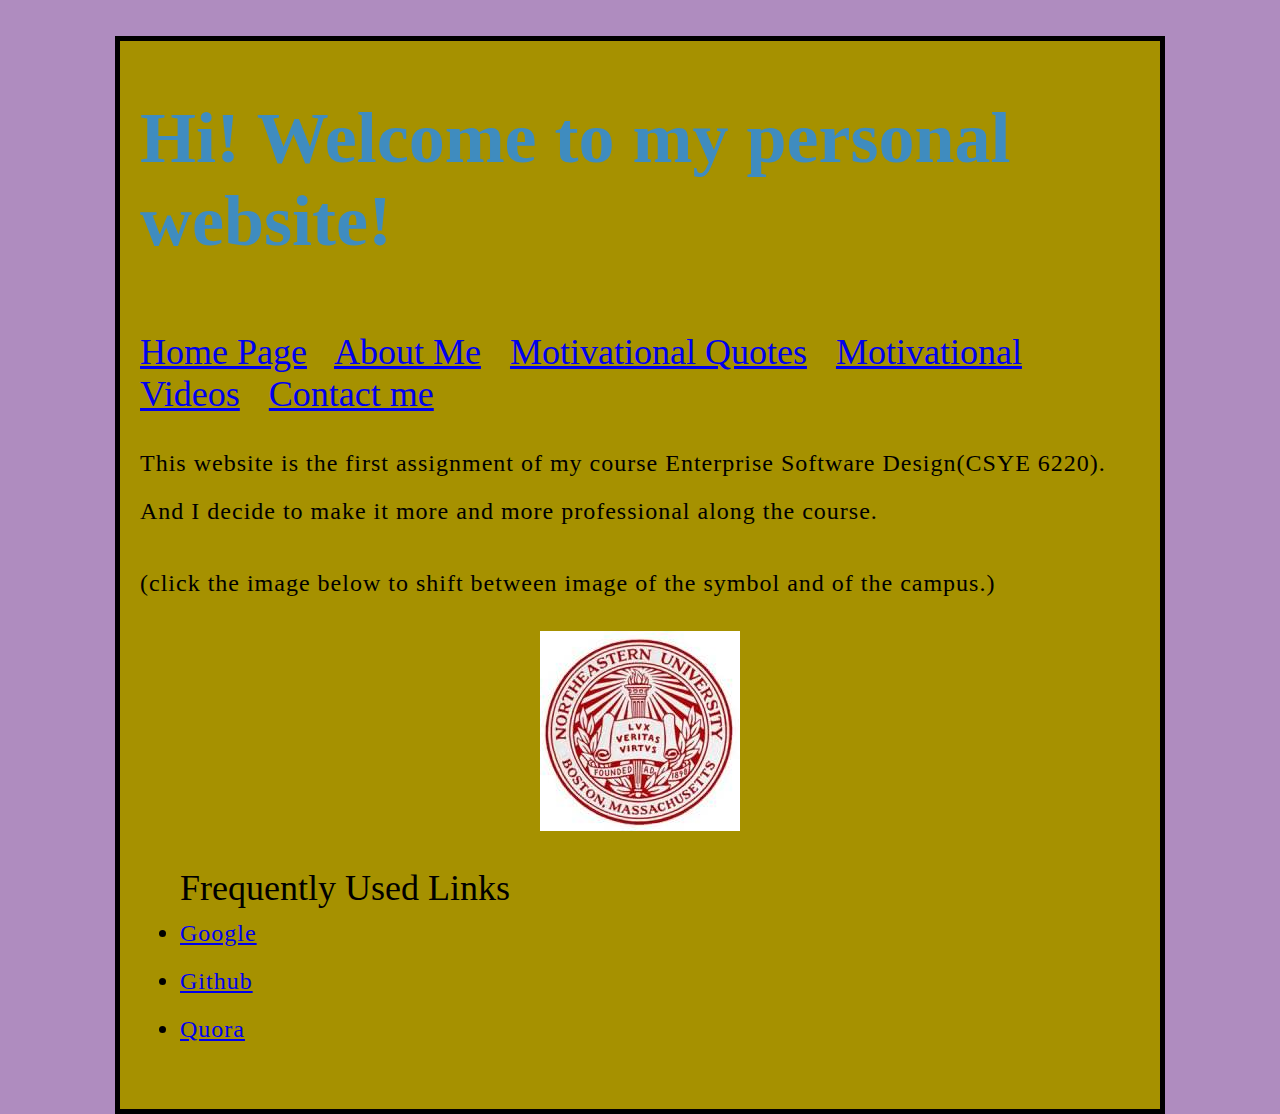
<file: index.html>
<!DOCTYPE html>
<html>
<head>
	<meta charset="utf-8">
	<title>Welcome to my web site!</title>
	<link rel="stylesheet" type="text/css" href="styles/style.css">
</head>
<body>
	<h1>Hi! Welcome to my personal website!</h1>
	<a href="index.html">Home Page</a>
	<a href="aboutme.html">About Me</a>
	<a href="motivationalquotes.html">Motivational Quotes</a>
	<a href="motivationalvideos.html">Motivational Videos</a>
	<a href="contactme.html">Contact me</a>
	<p>
		This website is the first assignment of my course Enterprise Software Design(CSYE 6220).
		 And I decide to make it more and more professional along the course.
	</p>
	<p>(click the image below to shift between image of the symbol and of the campus.)</p>
	<img src="images/symbol_of_neu.jpg" alt="">

	<ul>Frequently Used Links
		<li><a href="https://www.google.com">Google</a></li>
		<li><a href="https://github.com/">Github</a></li>
		<li><a href="https://www.quora.com">Quora</a></li>
	</ul>

	<script type="text/javascript" src="scripts/main.js"></script>
</body>
</html>
</file>
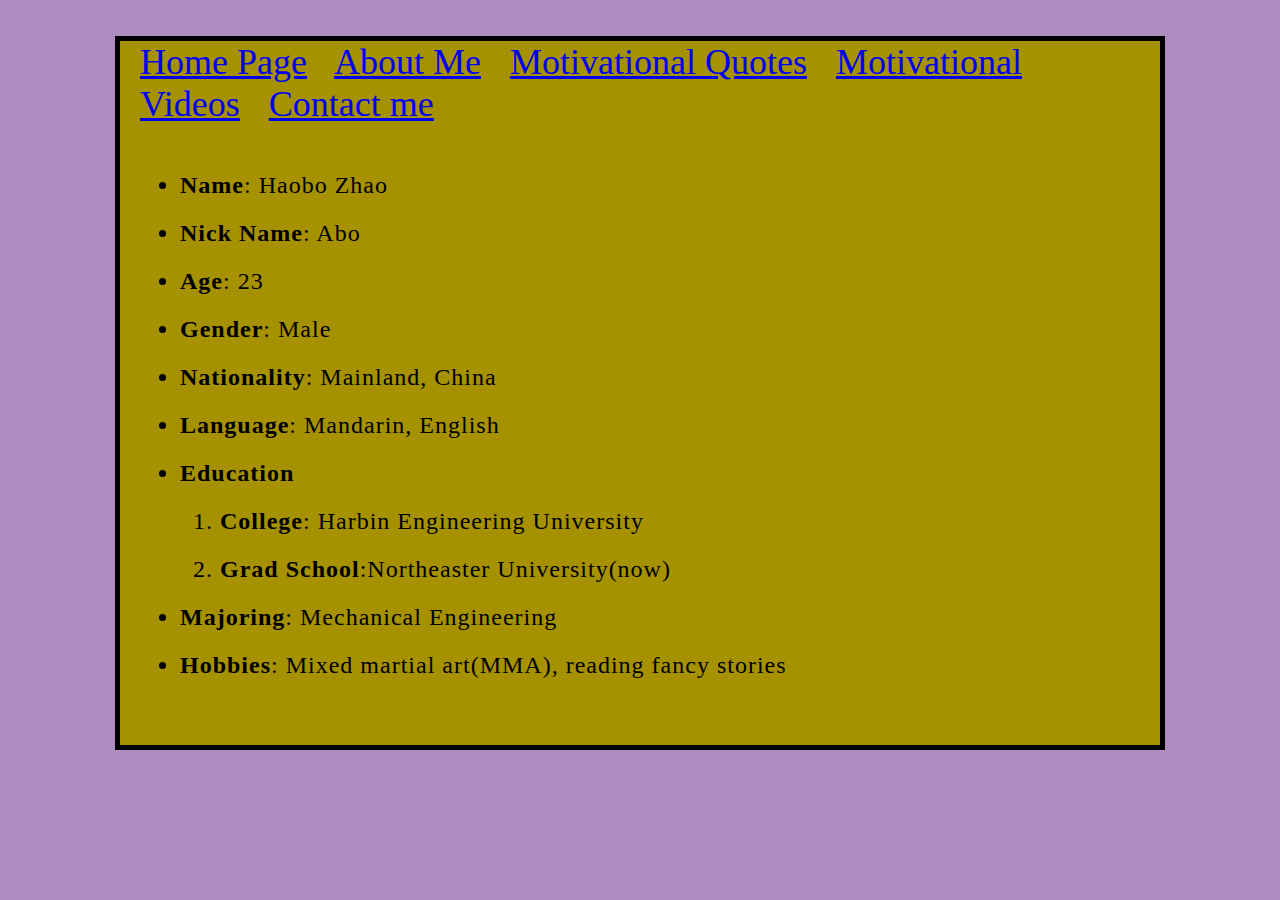
<file: aboutme.html>
<!DOCTYPE html>
<html>
	<head>
		<meta charset="utf-8">
		<title>About Me</title>
		<link rel="stylesheet" type="text/css" href="styles/style.css">
	</head>
	<body>
		<a href="index.html">Home Page</a>
		<a href="aboutme.html">About Me</a>
		<a href="motivationalquotes.html">Motivational Quotes</a>
		<a href="motivationalvideos.html">Motivational Videos</a>
		<a href="contactme.html">Contact me</a>
		<ul>
			<li><strong>Name</strong>: Haobo Zhao</li>
			<li><strong>Nick Name</strong>: Abo</li>
			<li><strong>Age</strong>: 23</li>
			<li><strong>Gender</strong>: Male</li>
			<li><strong>Nationality</strong>: Mainland, China</li>
			<li><strong>Language</strong>: Mandarin, English</li>
			<li><strong>Education</strong>
				<ol>
					<li><strong>College</strong>: Harbin Engineering University</li>
					<li><strong>Grad School</strong>:Northeaster University(now)</li>
				</ol>
			</li>
			<li><strong>Majoring</strong>: Mechanical Engineering</li>
			<li><strong>Hobbies</strong>: Mixed martial art(MMA), reading fancy stories</li>
		</ul>
	</body>
</html>
</file>
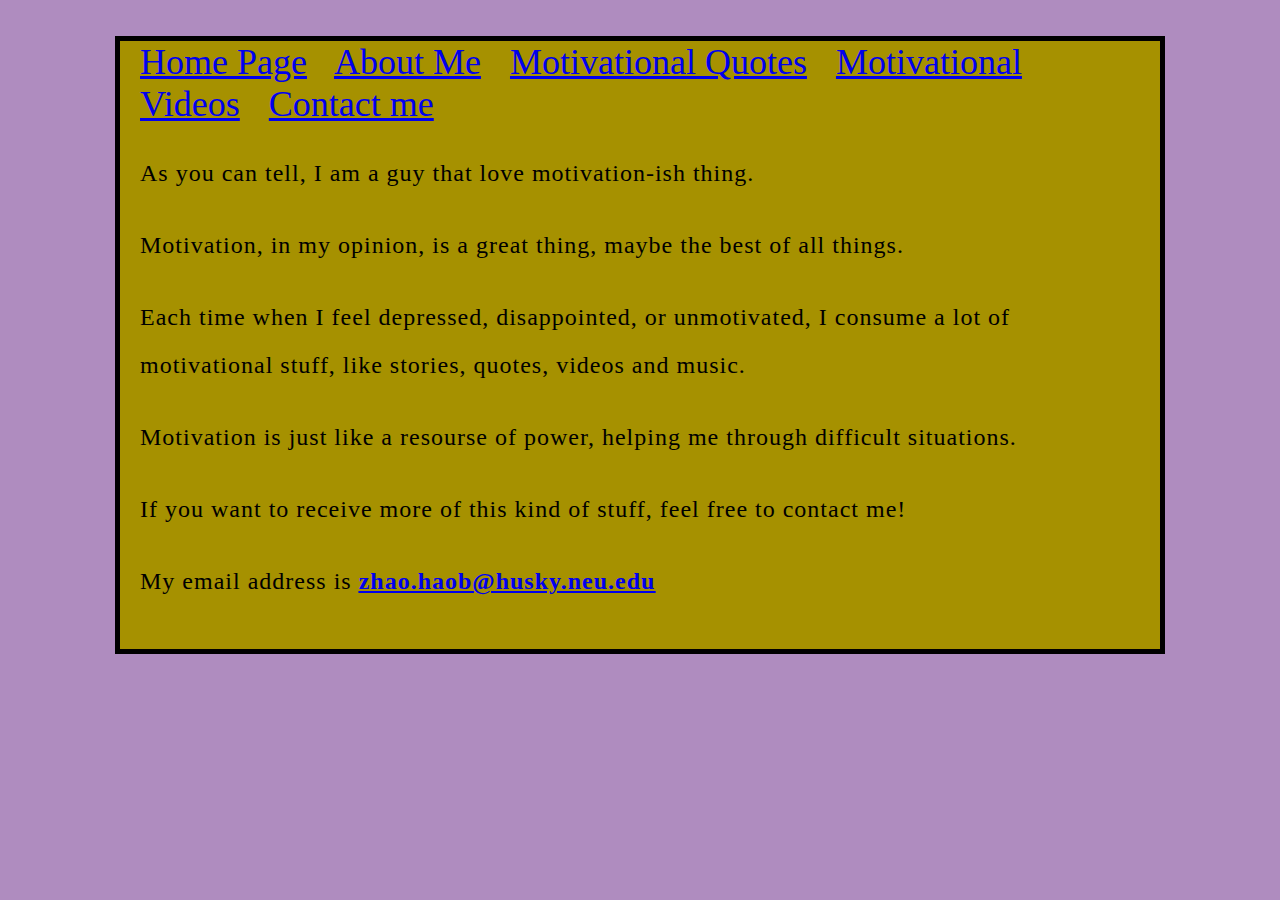
<file: contactme.html>
<!DOCTYPE html>
<html>
	<head>
		<meta charset="utf-8">
		<title>Contact me</title>
		<link rel="stylesheet" type="text/css" href="styles/style.css">
	</head>
	<body>
		<a href="index.html">Home Page</a>
		<a href="aboutme.html">About Me</a>
		<a href="motivationalquotes.html">Motivational Quotes</a>
		<a href="motivationalvideos.html">Motivational Videos</a>
		<a href="contactme.html">Contact me</a>
		<p>As you can tell, I am a guy that love motivation-ish thing.</p>
		<p>Motivation, in my opinion, is a great thing, maybe the best of all things.</p>
		<p>Each time when I feel depressed, disappointed, or unmotivated, I consume a lot of motivational stuff, like stories, quotes, videos and music.</p>
		<p>Motivation is just like a resourse of power, helping me through difficult situations.</p>
		<p>If you want to receive more of this kind of stuff, feel free to contact me!</p>
		<p>My email address is <a href="mailto:zhao.haob@husky.neu.edu"><u><strong>zhao.haob@husky.neu.edu</strong></u></a></p>
	</body>
</html>
</file>
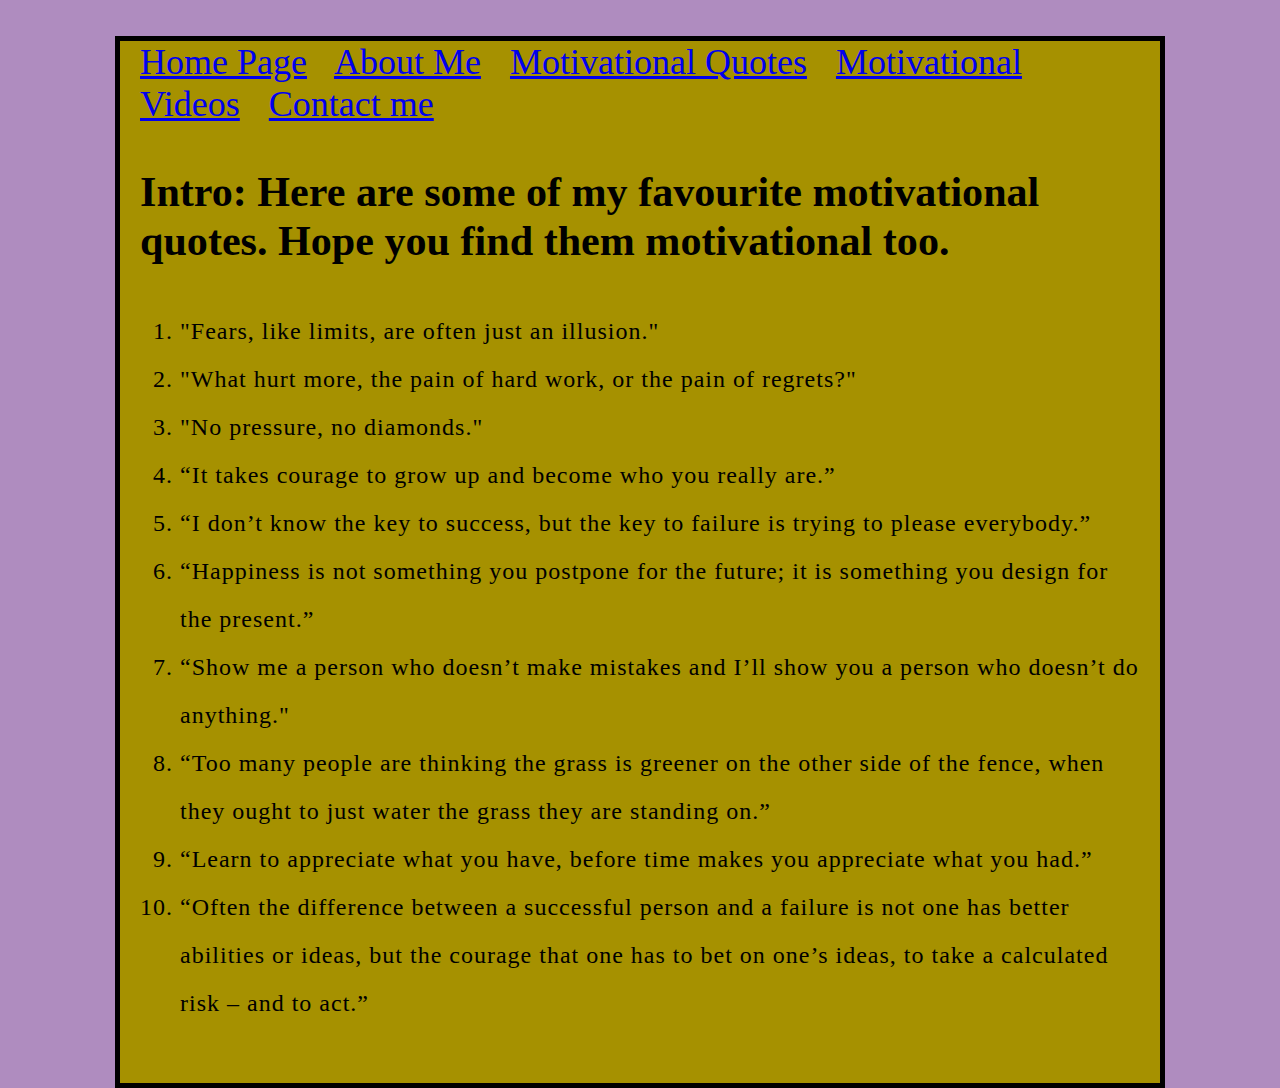
<file: motivationalquotes.html>
<!DOCTYPE html>
<html>
	<head>
		<meta charset="utf-8">
		<title>Motivational Quotes</title>
		<link rel="stylesheet" type="text/css" href="styles/style.css">
	</head>
	<body>
		<a href="index.html">Home Page</a>
		<a href="aboutme.html">About Me</a>
		<a href="motivationalquotes.html">Motivational Quotes</a>
		<a href="motivationalvideos.html">Motivational Videos</a>
		<a href="contactme.html">Contact me</a>
		<h3>Intro: Here are some of my favourite motivational quotes. Hope you find them motivational too.</h3>
		<ol>
			<li>"Fears, like limits, are often just an illusion."</li>
			<li>"What hurt more, the pain of hard work, or the pain of regrets?"</li>
			<li>"No pressure, no diamonds."</li>
			<li>“It takes courage to grow up and become who you really are.”</li>
			<li>“I don’t know the key to success, but the key to failure is trying to please everybody.”</li>
			<li>“Happiness is not something you postpone for the future; it is something you design for the present.”</li>
			<li>“Show me a person who doesn’t make mistakes and I’ll show you a person who doesn’t do anything."</li>
			<li>“Too many people are thinking the grass is greener on the other side of the fence, when they ought to just water the grass they are standing on.”</li>
			<li>“Learn to appreciate what you have, before time makes you appreciate what you had.”</li>
			<li>“Often the difference between a successful person and a failure is not one has better abilities or ideas, but the courage that one has to bet on one’s ideas, to take a calculated risk – and to act.”</li>
		</ol>
	</body>
</html>
</file>
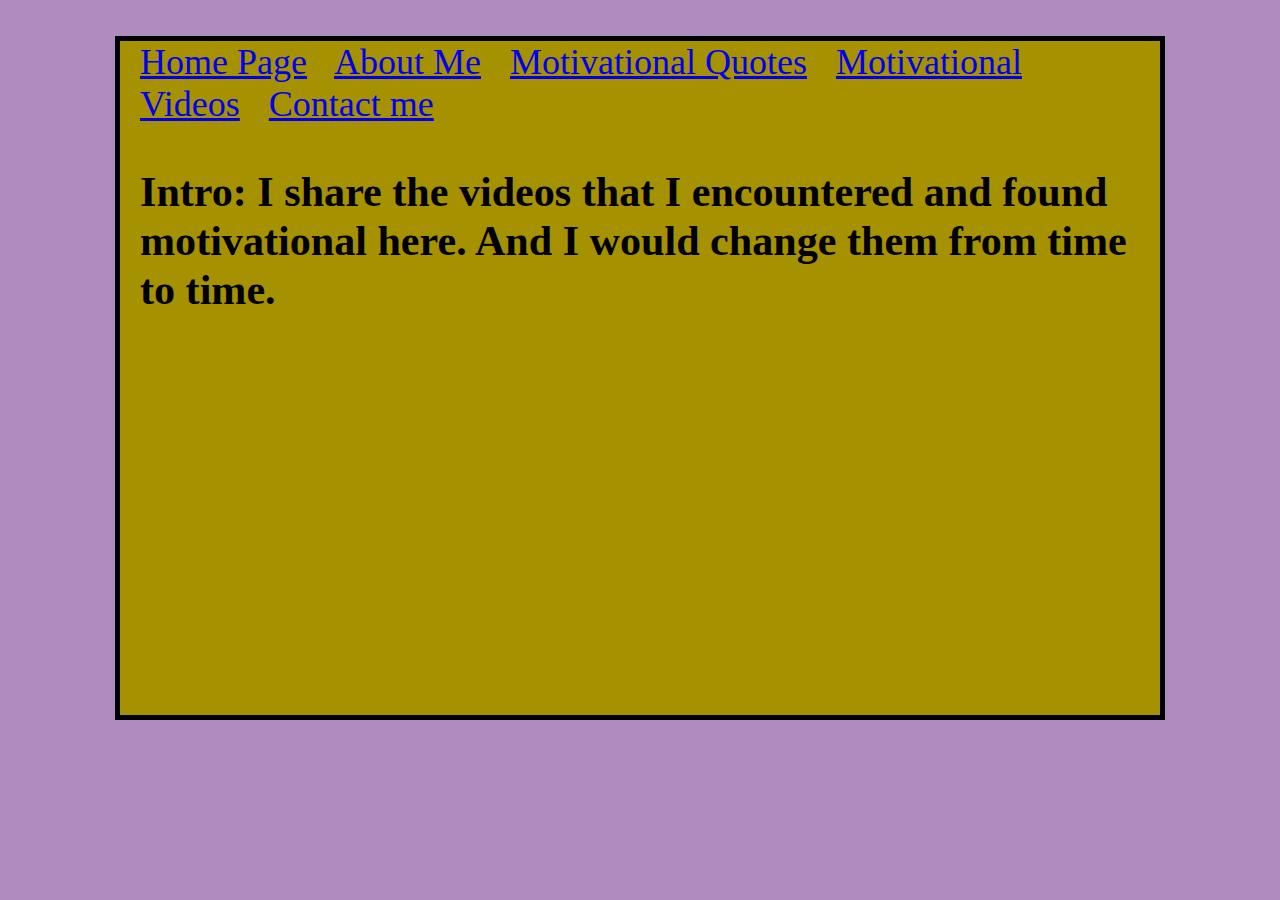
<file: motivationalvideos.html>
<!DOCTYPE html>
<html>
	<head>
		<meta charset="utf-8">
		<title>Motivational Videos</title>
		<link rel="stylesheet" type="text/css" href="styles/style.css">
	</head>
	<body>
		<a href="index.html">Home Page</a>
		<a href="aboutme.html">About Me</a>
		<a href="motivationalquotes.html">Motivational Quotes</a>
		<a href="motivationalvideos.html">Motivational Videos</a>
		<a href="contactme.html">Contact me</a>
		<h3>Intro: I share the videos that I encountered and found motivational here. And I would change them from time to time.</h3>
		<div>
			<iframe style="display:block; margin: 24px auto;" width="560" height="315" src="https://www.youtube.com/embed/g-jwWYX7Jlo" frameborder="0" allowfullscreen></iframe>
		</div>
	</body>
</html>
</file>
<file: styles/style.css>
html {
	font-size: 36px;
	background-color: #AF8CBF;
}

body {
	width: 1000px;
	margin: 0 auto;
	margin-top: 36px;
	background-color: #A69100;
	padding: 0 20px 20px 20px;
	border: 5px solid black;
}

h1 {
	margin-top: 36px;
	padding: 20px 0;
	color: #3F8CBF;
}

p, li {
	font-size: 24px;
	line-height: 2;
	letter-spacing: 1px;
}

h1:hover {
	color: purple;
	font-style: bold;
	background: lightblue;
}

li:hover {
	font-size: 28px;
	font-style: bold;
	background: lightblue;
}

img {
	display: block;
	margin: 0 auto;
}

a {
	margin-right: 20px;
}
</file>
